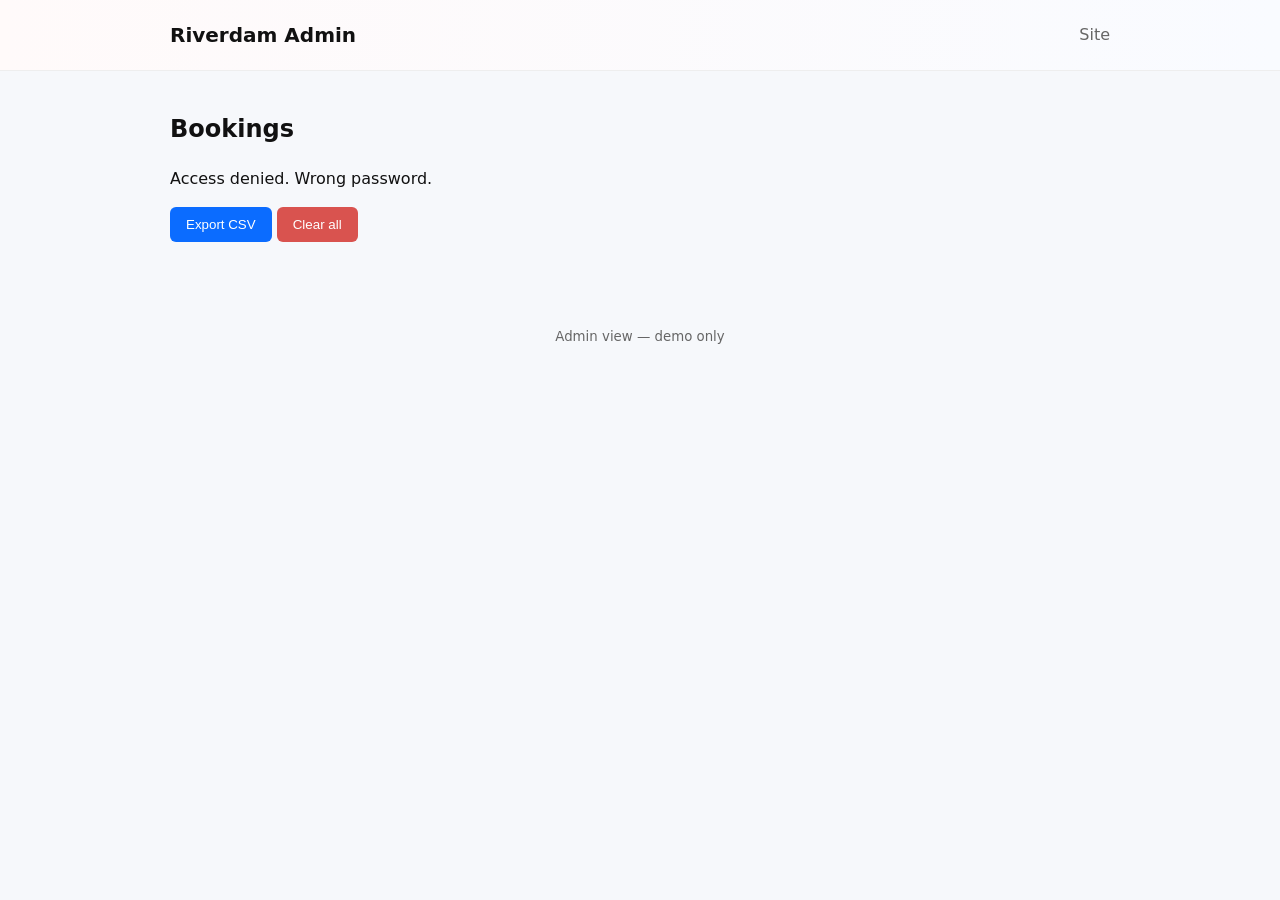
<file: admin.html>
<!doctype html>
<html lang="en">
<head>
  <meta charset="utf-8" />
  <meta name="viewport" content="width=device-width,initial-scale=1" />
  <title>Riverdam Admin</title>
  <link rel="stylesheet" href="styles.css" />
</head>
<body>
  <header class="site-header">
    <div class="container">
      <h1 class="logo">Riverdam Admin</h1>
      <nav>
        <a href="index.html">Site</a>
      </nav>
    </div>
  </header>

  <main class="container">
    <section>
      <h2>Bookings</h2>
      <div id="admin-area">
        <p id="admin-message">Checking access...</p>
      </div>
      <div class="admin-actions">
        <button id="export-csv" class="btn">Export CSV</button>
        <button id="clear-bookings" class="btn danger">Clear all</button>
      </div>
    </section>
  </main>

  <footer class="site-footer">
    <div class="container"><small>Admin view — demo only</small></div>
  </footer>

  <script>
    // Simple password prompt for demo only — change in production!
    (function () {
      const ADMIN_PASS = 'riverdam-admin'; // change this before sharing
      const entered = prompt('Enter admin password:');
      const adminArea = document.getElementById('admin-area');
      const msg = document.getElementById('admin-message');

      if (entered !== ADMIN_PASS) {
        msg.textContent = 'Access denied. Wrong password.';
        return;
      }

      msg.style.display = 'none';

      function loadBookings() {
        const data = JSON.parse(localStorage.getItem('riverdam_bookings') || '[]');
        if (data.length === 0) {
          adminArea.innerHTML = '<p>No bookings yet.</p>';
          return;
        }
        const table = document.createElement('table');
        table.className = 'bookings-table';
        table.innerHTML = `
          <thead><tr><th>#</th><th>Name</th><th>Email</th><th>Room</th><th>Check-in</th><th>Check-out</th><th>Created</th></tr></thead>
        `;
        const tbody = document.createElement('tbody');
        data.forEach((b, i) => {
          const tr = document.createElement('tr');
          tr.innerHTML = `<td>${i+1}</td>
            <td>${escapeHtml(b.name)}</td>
            <td>${escapeHtml(b.email)}</td>
            <td>${escapeHtml(b.room)}</td>
            <td>${b.start_date}</td>
            <td>${b.end_date}</td>
            <td>${new Date(b.created_at).toLocaleString()}</td>`;
          tbody.appendChild(tr);
        });
        table.appendChild(tbody);
        adminArea.innerHTML = '';
        adminArea.appendChild(table);
      }

      function escapeHtml(s) {
        return String(s).replace(/[&<>"']/g, function(m){return {'&':'&amp;','<':'&lt;','>':'&gt;','"':'&quot;',"'":'&#039;'}[m];});
      }

      document.getElementById('export-csv').addEventListener('click', function () {
        const data = JSON.parse(localStorage.getItem('riverdam_bookings') || '[]');
        if (data.length === 0) { alert('No bookings to export'); return; }
        const rows = [
          ['name','email','room','start_date','end_date','created_at'],
          ...data.map(b => [b.name, b.email, b.room, b.start_date, b.end_date, b.created_at])
        ];
        const csv = rows.map(r => r.map(c => `"${String(c).replace(/"/g,'""')}"`).join(',')).join('\n');
        const blob = new Blob([csv], {type: 'text/csv'});
        const url = URL.createObjectURL(blob);
        const a = document.createElement('a');
        a.href = url;
        a.download = 'riverdam_bookings.csv';
        a.click();
        URL.revokeObjectURL(url);
      });

      document.getElementById('clear-bookings').addEventListener('click', function () {
        if (!confirm('Clear all bookings?')) return;
        localStorage.removeItem('riverdam_bookings');
        loadBookings();
      });

      loadBookings();
    })();
  </script>
</body>
</html>
</file>
<file: styles.css>
:root {
  --accent: #0b6cff;
  --muted: #666;
  --bg: #f6f8fb;
  --card: #fff;
  --danger: #d9534f;
  font-family: Inter, system-ui, -apple-system, "Segoe UI", Roboto, "Helvetica Neue", Arial;
}

*{box-sizing:border-box}
body{margin:0;background:var(--bg);color:#111;line-height:1.5}
.container{max-width:980px;margin:0 auto;padding:20px}
.site-header{background:linear-gradient(90deg,#fffafa, #f9fbff);border-bottom:1px solid #eee}
.site-header .container{display:flex;align-items:center;justify-content:space-between}
.logo{margin:0;font-size:1.25rem}
nav a{margin-left:16px;color:var(--muted);text-decoration:none}
.hero{padding:48px 20px;text-align:center;background-image:url('https://via.placeholder.com/1200x300?text=River+%26+Dam');background-size:cover;color:#fff;border-radius:6px}
.hero h2{margin:0 0 12px}
.btn{display:inline-block;padding:10px 16px;background:var(--accent);color:#fff;border-radius:6px;border:0;cursor:pointer;text-decoration:none}
.rooms{margin-top:28px}
.room-list{display:grid;grid-template-columns:repeat(auto-fit,minmax(220px,1fr));gap:18px}
.room{background:var(--card);border-radius:8px;padding:12px;box-shadow:0 2px 6px rgba(0,0,0,0.06)}
.room img{width:100%;border-radius:6px}
.booking{margin-top:28px;background:var(--card);padding:18px;border-radius:8px}
label{display:block;margin-bottom:10px}
input[type="text"], input[type="email"], input[type="date"], select{width:100%;padding:8px;border:1px solid #ddd;border-radius:6px}
.actions{margin-top:12px}
.confirmation{margin-top:12px;color:green}
.site-footer{padding:18px 0;text-align:center;color:var(--muted);margin-top:24px}
.bookings-table{width:100%;border-collapse:collapse}
.bookings-table th, .bookings-table td{padding:8px;border:1px solid #eee;text-align:left}
.admin-actions{margin-top:12px}
.danger{background:var(--danger)}
@media (max-width:600px){
  .site-header .container{flex-direction:column;gap:10px}
}
</file>
